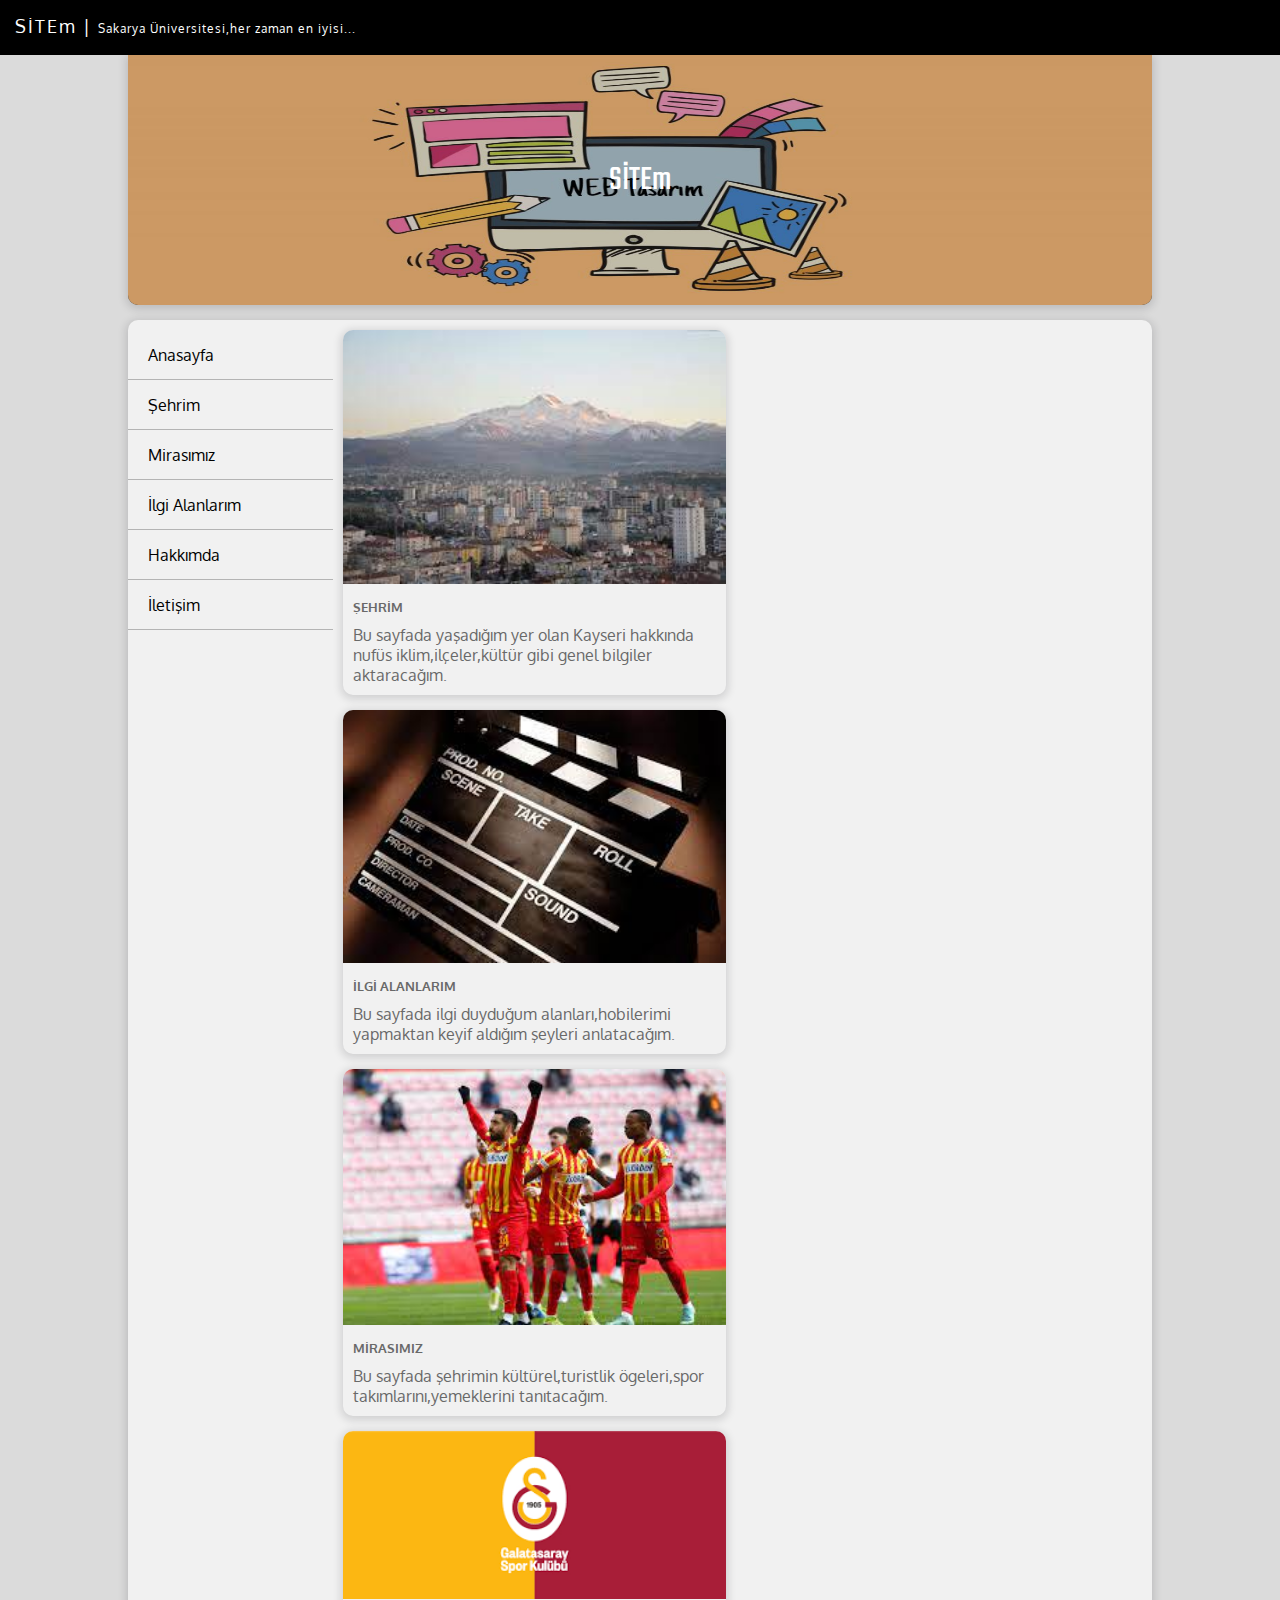
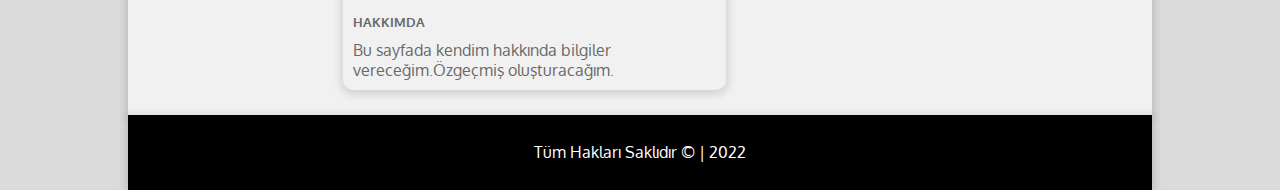
<file: web ödevi/index.html>
<!DOCTYPE html>
<html lang="en">

<head>
    <meta charset="UTF-8">
    <title>Anasayfa</title>
    <link rel="stylesheet" href="style.css">
    <link href="https://fonts.googleapis.com/css2?family=Oxygen:wght@300&display=swap" rel="stylesheet">
    <link rel="stylesheet" href="https://use.fontawesome.com/releases/v5.0.13/css/all.css"
        integrity="sha384-DNOHZ68U8hZfKXOrtjWvjxusGo9WQnrNx2sqG0tfsghAvtVlRW3tvkXWZh58N9jp" crossorigin="anonymous">
    <link href="https://fonts.googleapis.com/css?family=Teko&display=swap" rel="stylesheet">

</head>

<body>
    <div id="social">
        <font>SİTEm | <span>Sakarya Üniversitesi,her zaman en iyisi...</span></font>




        <i class="fas fa-search"></i>
        <i class="fab fa-facebook"></i>
        <i class="fab fa-instagram"></i>
        <i class="fab fa-twitter"></i>
        <i class="fab fa-google"></i>

    </div>
    <div id="container">
        <header>
            <img id="headerresim" src="../web ödevi/image/yazi-ici-gorsel-1-2-1200x538.jpg" alt="">
            <div id="centered">SİTEm</div>
        </header>

        <section>
            <nav>
                <ul>
                    <li><a href="index.html">Anasayfa</a></li>
                    <li><a href="şehrim.html">Şehrim</a></li>
                    <li><a href="mirasımız.html">Mirasımız</a></li>
                    <li><a href="ilgialanlarım.html">İlgi Alanlarım</a></li>
                    
                    <li><a href="hakkımda.html">Hakkımda</a></li>
                    <li><a href="iletişim.html">İletişim</a></li>
                </ul>



            </nav>
            <main>

                <div class="icerik">
                    <img src="../web ödevi/image/KAYSERİ.jpg" alt="" class="rsm">
                    <h5>ŞEHRİM</h5>
                    <p class="icerikText">Bu sayfada yaşadığım yer olan Kayseri hakkında nufüs iklim,ilçeler,kültür gibi genel bilgiler aktaracağım.



                    </p>
                    



                </div>

                <div class="icerik">
                    <img src="../web ödevi/image/film.jpg" alt="" class="rsm">
                    <h5>İLGİ ALANLARIM</h5>
                    <p class="icerikText">Bu sayfada ilgi duyduğum alanları,hobilerimi yapmaktan keyif aldığım şeyleri anlatacağım.



                    </p>
                    



                </div>


                <div class="icerik">
                    <img src="../web ödevi/image/kayserispor4.jpg" alt="" class="rsm">
                    <h5>MİRASIMIZ</h5>
                    <p class="icerikText">Bu sayfada şehrimin kültürel,turistlik ögeleri,spor takımlarını,yemeklerini tanıtacağım.
                    </p>
                    



                </div>


                <div class="icerik">
                    <img src="../web ödevi/image/galatasaray.png" alt="" class="rsm">
                    <h5>HAKKIMDA</h5>
                    <p class="icerikText">Bu sayfada kendim hakkında bilgiler vereceğim.Özgeçmiş oluşturacağım.
                        
                    </p>
                    



                </div>







            </main>

        </section>
        <footer>

            Tüm Hakları Saklıdır &copy; | 2022

        </footer>
    </div>


</body>

</html>
</file>
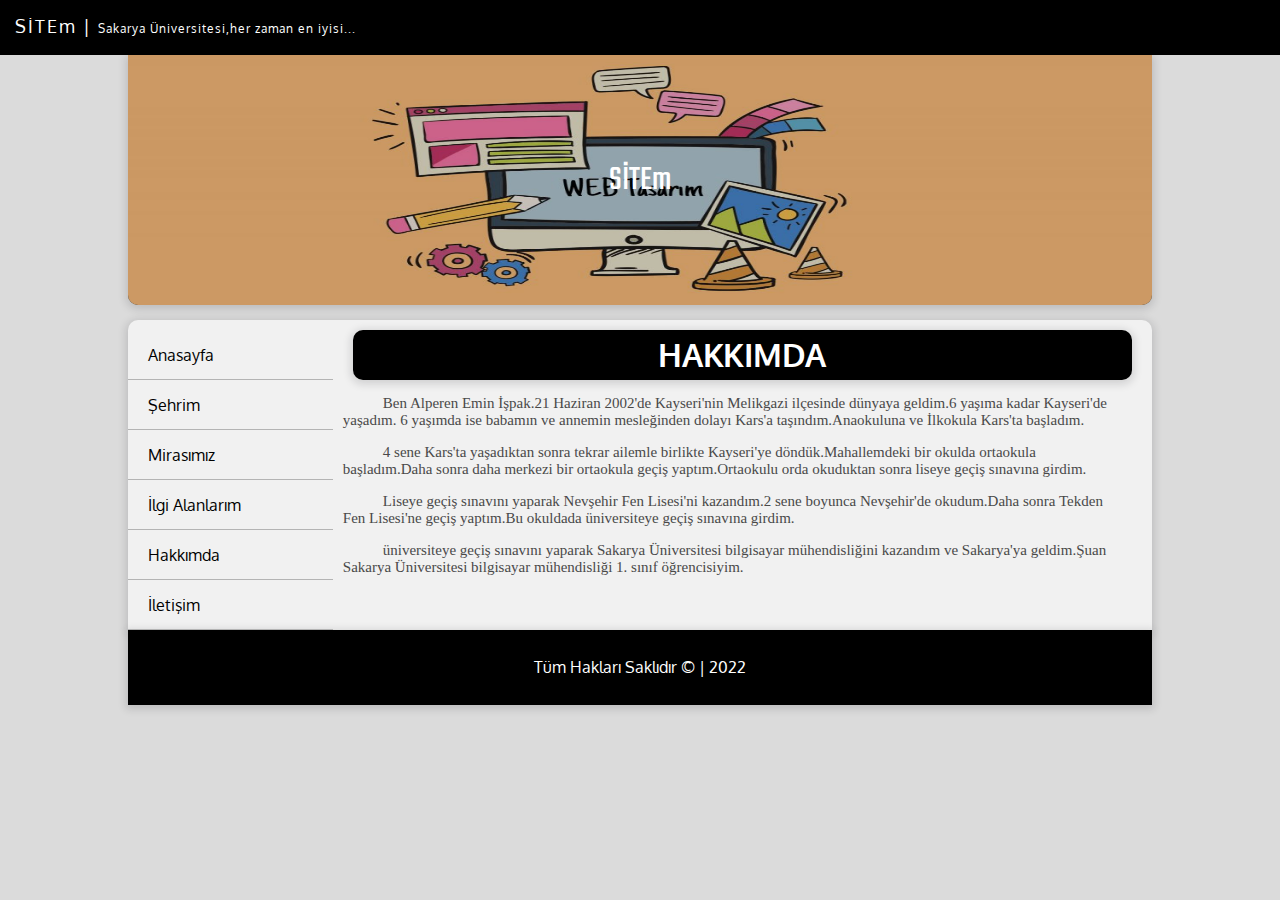
<file: web ödevi/hakkımda.html>
<!DOCTYPE html>
<html lang="en">

<head>
    <meta charset="UTF-8">
    <title>Anasayfa</title>
    <link rel="stylesheet" href="style.css">
    <link href="https://fonts.googleapis.com/css2?family=Oxygen:wght@300&display=swap" rel="stylesheet">
    <link rel="stylesheet" href="https://use.fontawesome.com/releases/v5.0.13/css/all.css"
        integrity="sha384-DNOHZ68U8hZfKXOrtjWvjxusGo9WQnrNx2sqG0tfsghAvtVlRW3tvkXWZh58N9jp" crossorigin="anonymous">
    <link href="https://fonts.googleapis.com/css?family=Teko&display=swap" rel="stylesheet">

</head>

<body>
    <div id="social">
        <font>SİTEm | <span>Sakarya Üniversitesi,her zaman en iyisi...</span></font>




        <i class="fas fa-search"></i>
        <i class="fab fa-facebook"></i>
        <i class="fab fa-instagram"></i>
        <i class="fab fa-twitter"></i>
        <i class="fab fa-google"></i>

    </div>
    <div id="container">
        <header>
            <img id="headerresim" src="../web ödevi/image/yazi-ici-gorsel-1-2-1200x538.jpg" alt="">
            <div id="centered">SİTEm</div>
        </header>

        <section>
            <nav>
                <ul>
                    <li><a href="index.html">Anasayfa</a></li>
                    <li><a href="şehrim.html">Şehrim</a></li>
                    <li><a href="mirasımız.html">Mirasımız</a></li>
                    <li><a href="ilgialanlarım.html">İlgi Alanlarım</a></li>
             
                    <li><a href="hakkımda.html">Hakkımda</a></li>
                    <li><a href="iletişim.html">İletişim</a></li>
                </ul>



            </nav>
            <main>

               
                <h1>HAKKIMDA</h1>
                <p class="hakYazi">Ben Alperen Emin İşpak.21 Haziran 2002'de Kayseri'nin Melikgazi ilçesinde dünyaya geldim.6 yaşıma kadar Kayseri'de yaşadım.
                    6 yaşımda ise babamın ve annemin mesleğinden dolayı Kars'a taşındım.Anaokuluna ve İlkokula Kars'ta başladım.
                </p>
                
               
                 

                <p class="hakYazi">4 sene Kars'ta yaşadıktan sonra tekrar ailemle birlikte Kayseri'ye döndük.Mahallemdeki bir okulda ortaokula başladım.Daha sonra 
                    daha merkezi bir ortaokula geçiş yaptım.Ortaokulu orda okuduktan sonra liseye geçiş sınavına girdim.
                </p>

                <p class="hakYazi">Liseye geçiş sınavını yaparak Nevşehir Fen Lisesi'ni kazandım.2 sene boyunca Nevşehir'de okudum.Daha sonra Tekden Fen Lisesi'ne
                    geçiş yaptım.Bu okuldada üniversiteye geçiş sınavına girdim.
</p>
                
                <p class="hakYazi">üniversiteye geçiş sınavını yaparak Sakarya Üniversitesi bilgisayar mühendisliğini kazandım ve Sakarya'ya geldim.Şuan Sakarya Üniversitesi
                    bilgisayar mühendisliği 1. sınıf öğrencisiyim.






            </main>

        </section>
        <footer>

            Tüm Hakları Saklıdır &copy; | 2022

        </footer>
    </div>


</body>

</html>
</file>
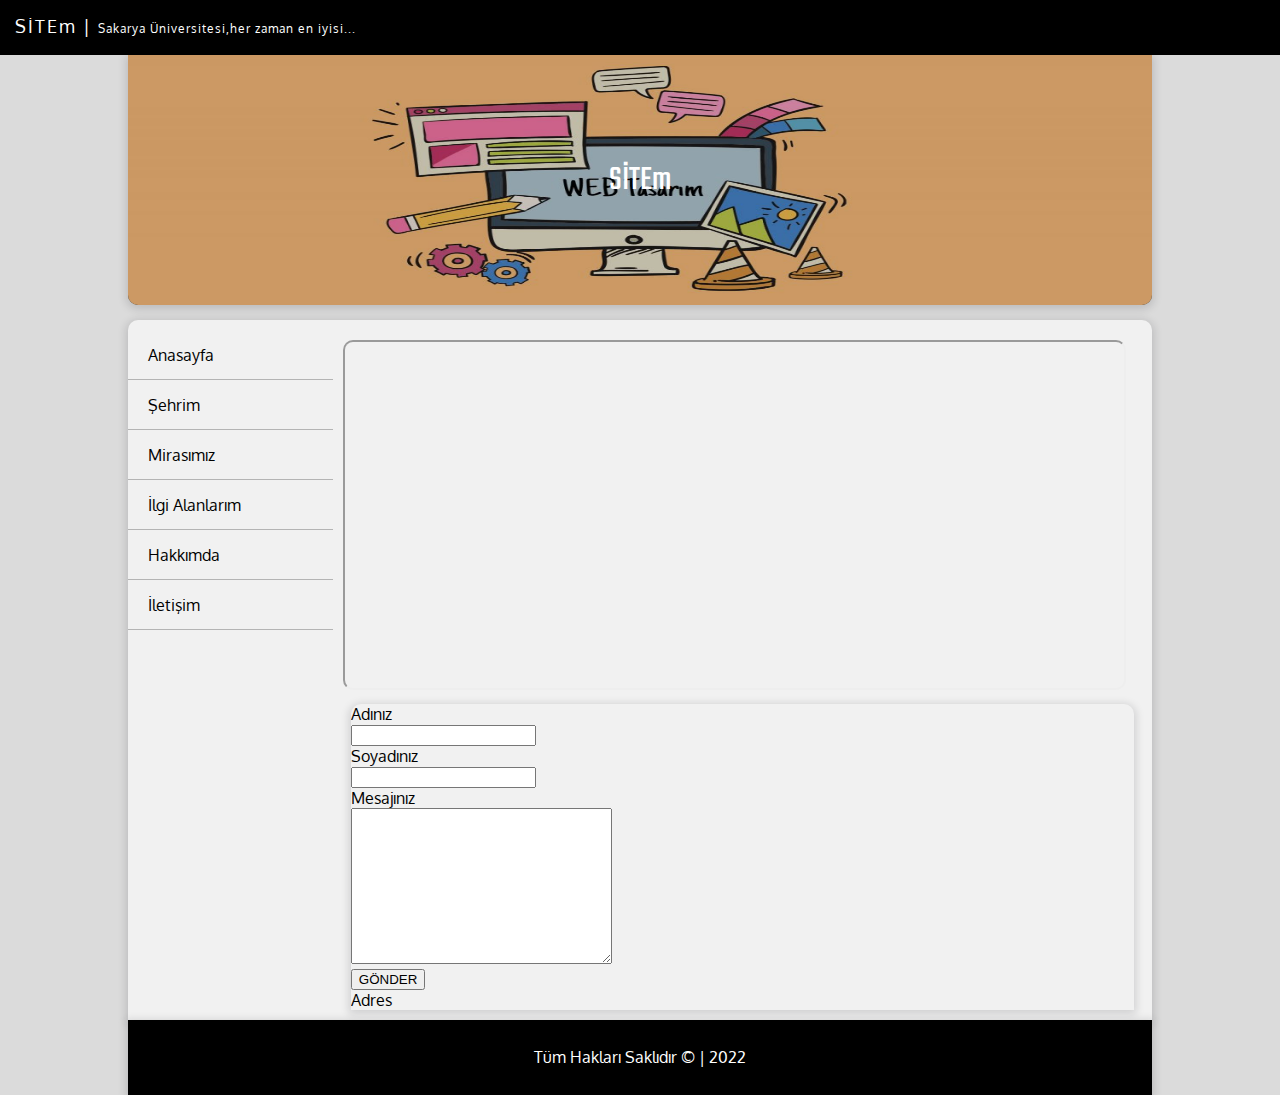
<file: web ödevi/iletişim.html>
<!DOCTYPE html>
<html lang="en">

<head>
    <meta charset="UTF-8">
    <title>Anasayfa</title>
    <link rel="stylesheet" href="style.css">
    <link href="https://fonts.googleapis.com/css2?family=Oxygen:wght@300&display=swap" rel="stylesheet">
    <link rel="stylesheet" href="https://use.fontawesome.com/releases/v5.0.13/css/all.css"
        integrity="sha384-DNOHZ68U8hZfKXOrtjWvjxusGo9WQnrNx2sqG0tfsghAvtVlRW3tvkXWZh58N9jp" crossorigin="anonymous">
    <link href="https://fonts.googleapis.com/css?family=Teko&display=swap" rel="stylesheet">

</head>

<body>
    <div id="social">
        <font>SİTEm | <span>Sakarya Üniversitesi,her zaman en iyisi...</span></font>




        <i class="fas fa-search"></i>
        <i class="fab fa-facebook"></i>
        <i class="fab fa-instagram"></i>
        <i class="fab fa-twitter"></i>
        <i class="fab fa-google"></i>

    </div>
    <div id="container">
        <header>
            <img id="headerresim" src="../web ödevi/image/yazi-ici-gorsel-1-2-1200x538.jpg" alt="">
            <div id="centered">SİTEm</div>
        </header>

        <section>
            <nav>
                <ul>
                    <li><a href="index.html">Anasayfa</a></li>
                    <li><a href="şehrim.html">Şehrim</a></li>
                    <li><a href="mirasımız.html">Mirasımız</a></li>
                    <li><a href="ilgialanlarım.html">İlgi Alanlarım</a></li>
                    
                    <li><a href="hakkımda.html">Hakkımda</a></li>
                    <li><a href="iletişim.html">İletişim</a></li>
                </ul>



            </nav>
            <main>

                <iframe src="https://www.google.com/maps/d/embed?mid=15YQsVnu5DYTc2WB1hiEAMBGqp28&ehbc=2E312F" width="" height=""></iframe>
             <section class="section1">
<div class="form">
    <div class="row">

        <div class="col25">
            <label for="">Adınız</label>
        </div>

    <div class="col75">
    <input type="text">
</div>
<div class="row">

    <div class="col25">
        <label for="">Soyadınız</label>
    </div>

<div class="col75">
<input type="text">
</div>





</div>

<div class="col25">
    <label for="">Mesajınız</label>
</div>

<div class="col75">
<textarea name="" id="" cols="30" rows="10"></textarea>
</div>




<div class="row">


<input type="submit" value="GÖNDER">




</div>
<div class="adres">
    Adres
</div>


             </section>






               
            </main>

        </section>
        <footer>

            Tüm Hakları Saklıdır &copy; | 2022

        </footer>
    </div>


</body>

</html>
</file>
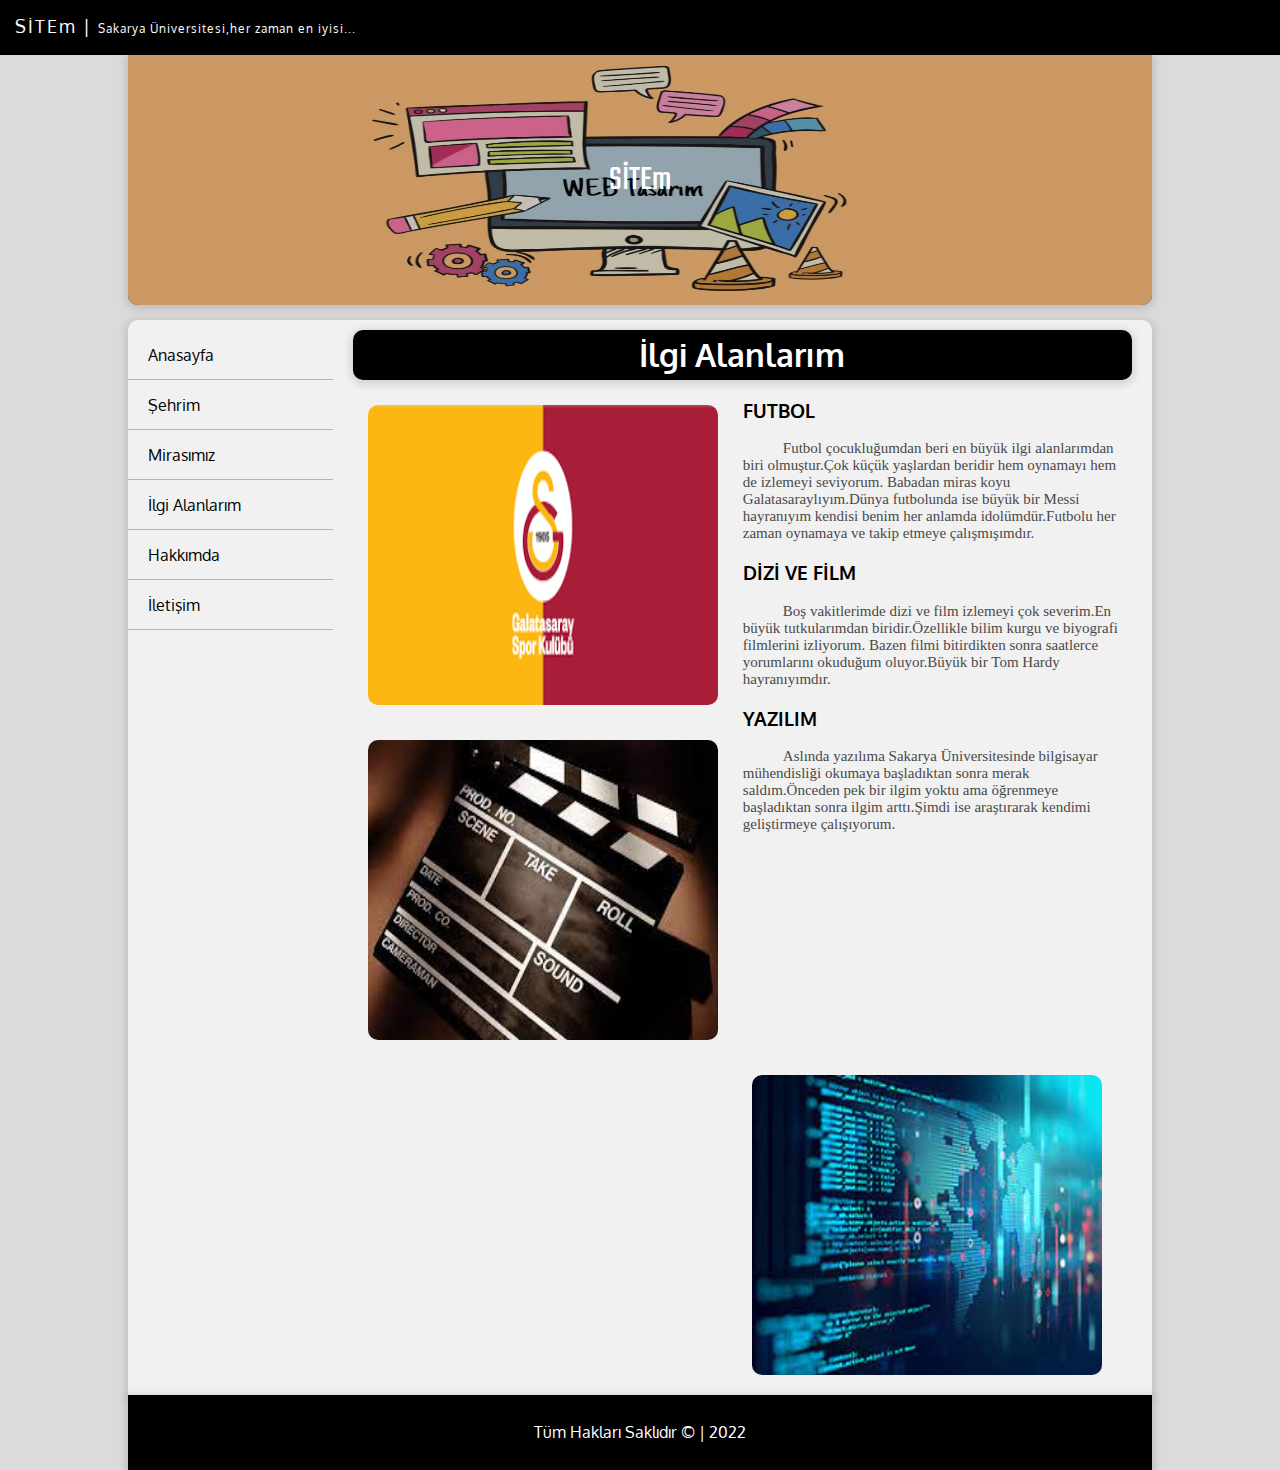
<file: web ödevi/ilgialanlarım.html>
<!DOCTYPE html>
<html lang="en">

<head>
    <meta charset="UTF-8">
    <title>İlgi Alanlarım</title>
    <link rel="stylesheet" href="style.css">
    <link href="https://fonts.googleapis.com/css2?family=Oxygen:wght@300&display=swap" rel="stylesheet">
    <link rel="stylesheet" href="https://use.fontawesome.com/releases/v5.0.13/css/all.css"
        integrity="sha384-DNOHZ68U8hZfKXOrtjWvjxusGo9WQnrNx2sqG0tfsghAvtVlRW3tvkXWZh58N9jp" crossorigin="anonymous">
    <link href="https://fonts.googleapis.com/css?family=Teko&display=swap" rel="stylesheet">

</head>

<body>
    <div id="social">
        <font>SİTEm | <span>Sakarya Üniversitesi,her zaman en iyisi...</span></font>




        <i class="fas fa-search"></i>
        <i class="fab fa-facebook"></i>
        <i class="fab fa-instagram"></i>
        <i class="fab fa-twitter"></i>
        <i class="fab fa-google"></i>

    </div>
    <div id="container">
        <header>
            <img id="headerresim" src="../web ödevi/image/yazi-ici-gorsel-1-2-1200x538.jpg" alt="">
            <div id="centered">SİTEm</div>
        </header>

        <section>
            <nav>
                <ul>
                    <li><a href="index.html">Anasayfa</a></li>
                    <li><a href="şehrim.html">Şehrim</a></li>
                    <li><a href="mirasımız.html">Mirasımız</a></li>
                    <li><a href="ilgialanlarım.html">İlgi Alanlarım</a></li>
                    
                    <li><a href="hakkımda.html">Hakkımda</a></li>
                    <li><a href="iletişim.html">İletişim</a></li>
                </ul>



            </nav>
            <main> 
                <h1>İlgi Alanlarım</h1>
                <img id="hakkimizdaRSM" src="../web ödevi/image/galatasaray.png" alt="">
                <h3>FUTBOL</h3>
                <p class="hakYazi">Futbol çocukluğumdan beri en büyük ilgi alanlarımdan biri olmuştur.Çok küçük yaşlardan beridir hem oynamayı hem de izlemeyi seviyorum.
                 Babadan miras koyu Galatasaraylıyım.Dünya futbolunda ise büyük bir Messi hayranıyım kendisi benim her anlamda idolümdür.Futbolu her zaman oynamaya ve 
                 takip etmeye çalışmışımdır.</p>
                 <img id="futbolresim" src="../web ödevi/image/film.jpg" alt="">
               <h3>DİZİ VE FİLM</h3>
                <p class="hakYazi">Boş vakitlerimde dizi ve film izlemeyi çok severim.En büyük tutkularımdan biridir.Özellikle bilim kurgu ve biyografi filmlerini izliyorum.
                 Bazen filmi bitirdikten sonra saatlerce yorumlarını okuduğum oluyor.Büyük bir Tom Hardy hayranıyımdır.  
                 <img id="yazılımresim" src="../web ödevi/image/yazılım.jpg" alt=""> 
                </p>
               <h3>YAZILIM</h3>
                <p class="hakYazi">Aslında yazılıma Sakarya Üniversitesinde bilgisayar mühendisliği okumaya başladıktan sonra merak saldım.Önceden pek bir ilgim yoktu ama öğrenmeye
                  başladıktan sonra ilgim arttı.Şimdi ise araştırarak kendimi geliştirmeye çalışıyorum.  
                </p>
                
            </main>

        </section>
        <footer>

            Tüm Hakları Saklıdır &copy; | 2022

        </footer>
    </div>


</body>

</html>
</file>
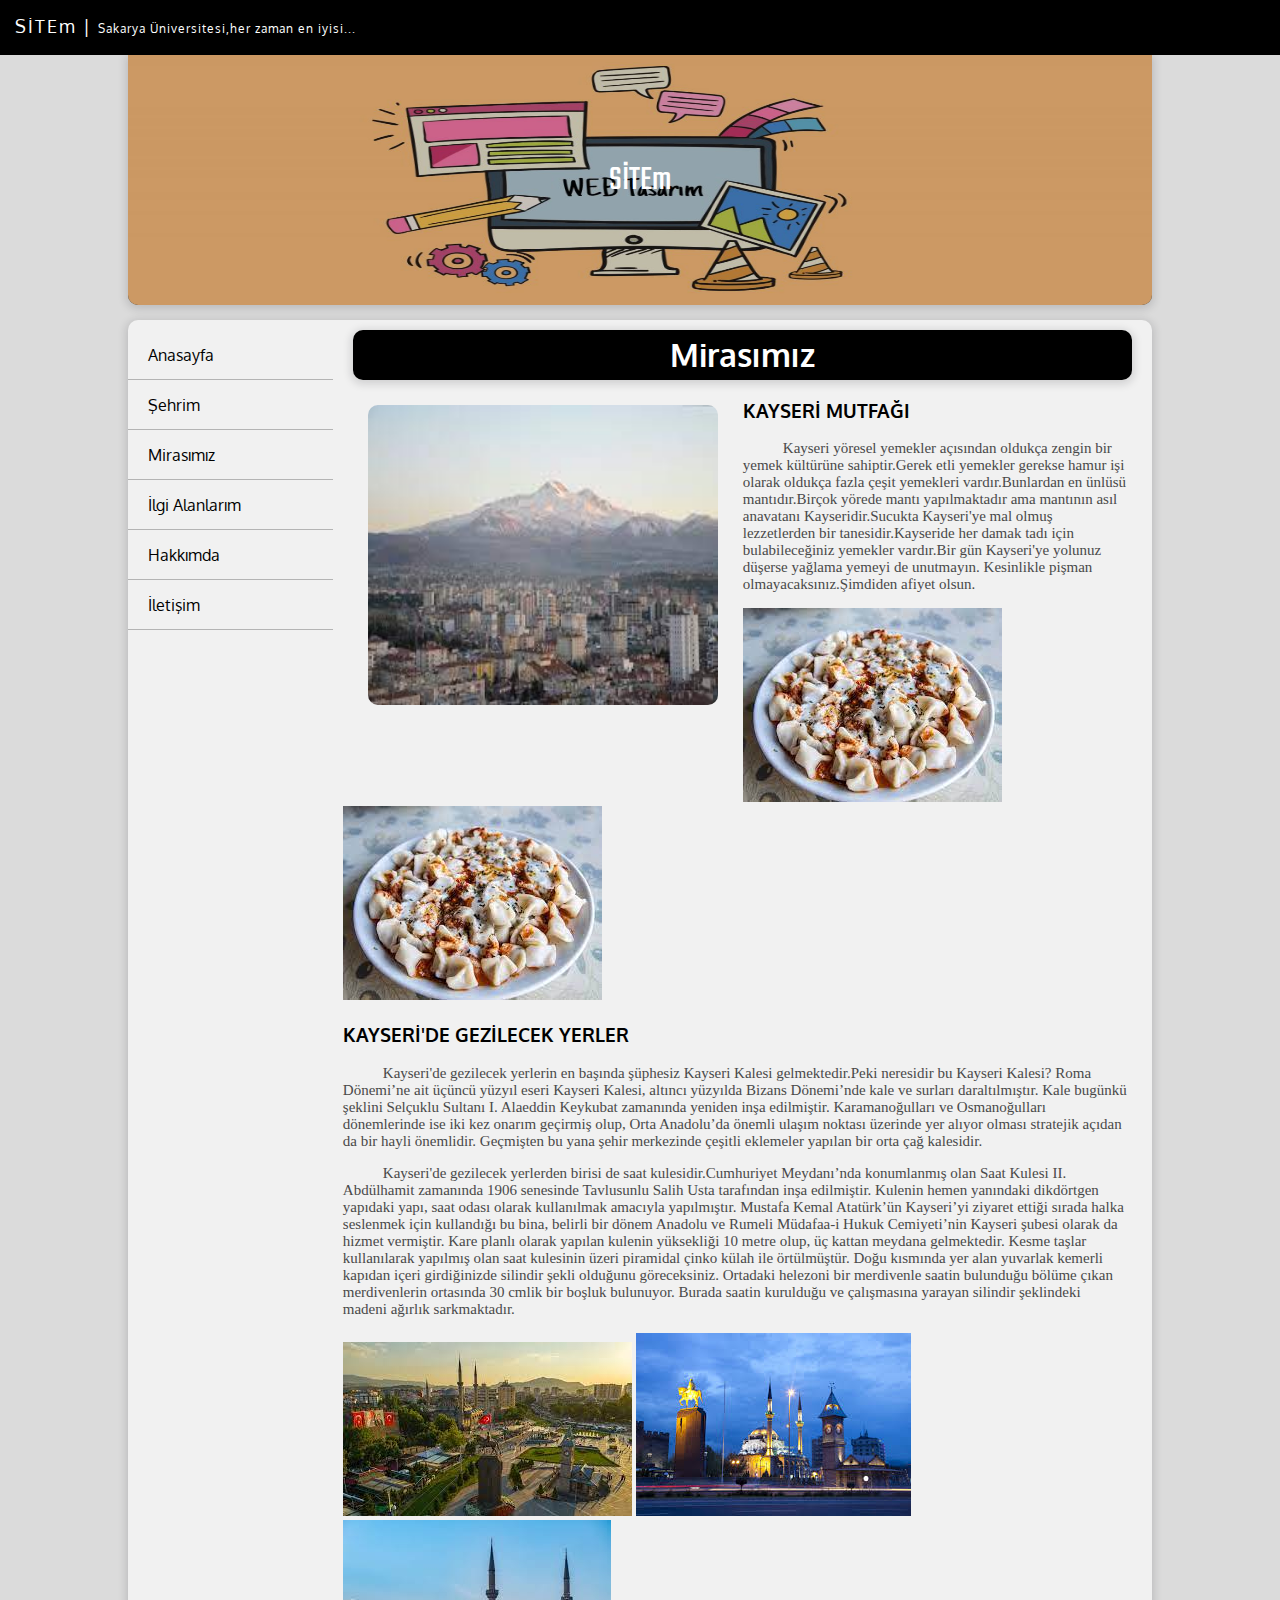
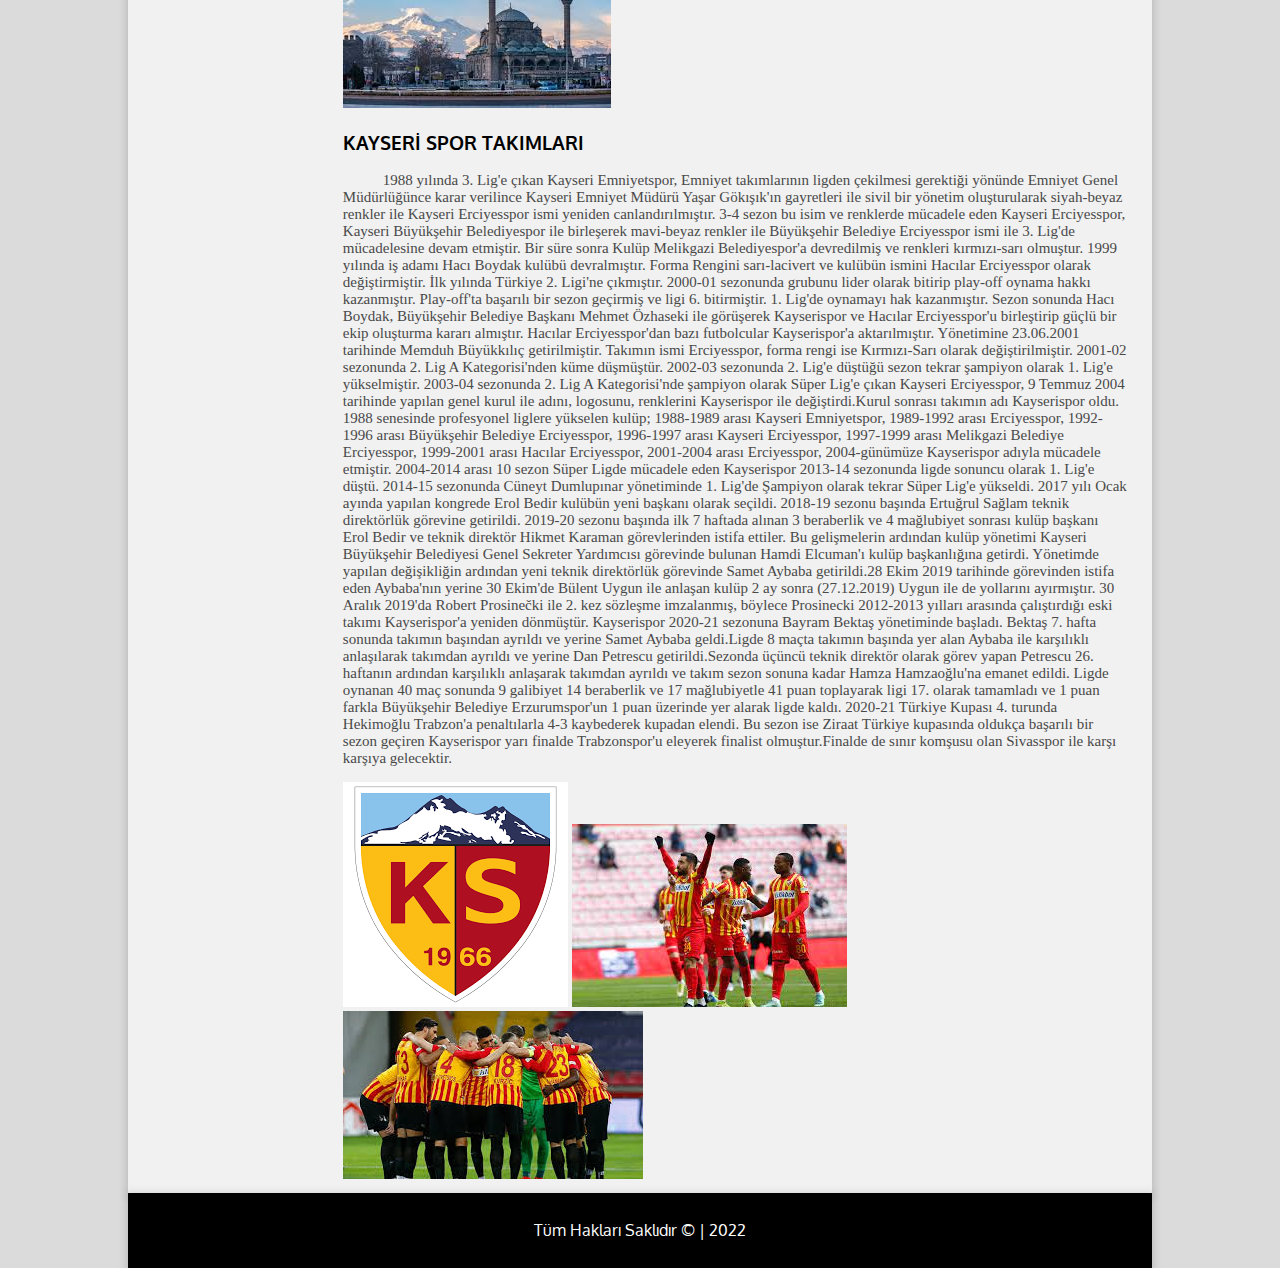
<file: web ödevi/mirasımız.html>
<!DOCTYPE html>
<html lang="en">

<head>
    <meta charset="UTF-8">
    <title>Hakkımızda</title>
    <link rel="stylesheet" href="style.css">
    <link href="https://fonts.googleapis.com/css2?family=Oxygen:wght@300&display=swap" rel="stylesheet">
    <link rel="stylesheet" href="https://use.fontawesome.com/releases/v5.0.13/css/all.css"
        integrity="sha384-DNOHZ68U8hZfKXOrtjWvjxusGo9WQnrNx2sqG0tfsghAvtVlRW3tvkXWZh58N9jp" crossorigin="anonymous">
    <link href="https://fonts.googleapis.com/css?family=Teko&display=swap" rel="stylesheet">

</head>

<body>
    <div id="social">
        <font>SİTEm | <span>Sakarya Üniversitesi,her zaman en iyisi...</span></font>




        <i class="fas fa-search"></i>
        <i class="fab fa-facebook"></i>
        <i class="fab fa-instagram"></i>
        <i class="fab fa-twitter"></i>
        <i class="fab fa-google"></i>

    </div>
    <div id="container">
        <header>
            <img id="headerresim" src="../web ödevi/image/yazi-ici-gorsel-1-2-1200x538.jpg" alt="">
            <div id="centered">SİTEm</div>
        </header>

        <section>
            <nav>
                <ul>
                    <li><a href="index.html">Anasayfa</a></li>
                    <li><a href="şehrim.html">Şehrim</a></li>
                    <li><a href="mirasımız.html">Mirasımız</a></li>
                    <li><a href="ilgialanlarım.html">İlgi Alanlarım</a></li>
                 
                    <li><a href="hakkımda.html">Hakkımda</a></li>
                    <li><a href="iletişim.html">İletişim</a></li>
                </ul>



            </nav>
            <main>
                <h1>Mirasımız</h1>
                <img id="hakkimizdaRSM" src="../web ödevi/image/KAYSERİ.jpg" alt="">
                <h3>KAYSERİ MUTFAĞI</h3>
                <p class="hakYazi">Kayseri yöresel yemekler açısından oldukça zengin bir yemek kültürüne sahiptir.Gerek etli yemekler gerekse hamur işi olarak oldukça
                    fazla çeşit yemekleri vardır.Bunlardan en ünlüsü mantıdır.Birçok yörede mantı yapılmaktadır ama mantının asıl anavatanı Kayseridir.Sucukta Kayseri'ye mal 
                    olmuş lezzetlerden bir tanesidir.Kayseride her damak tadı için bulabileceğiniz yemekler vardır.Bir gün Kayseri'ye yolunuz düşerse yağlama yemeyi de unutmayın.
                    Kesinlikle pişman olmayacaksınız.Şimdiden afiyet olsun.
                </p>
                <img id="mantıresim"src="../web ödevi/image/mantı.jpg" alt="">
                <img src="../web ödevi/image/mantı.jpg" alt="">
                 <h3>KAYSERİ'DE GEZİLECEK YERLER</h3>

                <p class="hakYazi">Kayseri'de gezilecek yerlerin en başında şüphesiz Kayseri Kalesi gelmektedir.Peki neresidir bu Kayseri Kalesi?
                    Roma Dönemi’ne ait üçüncü yüzyıl eseri Kayseri Kalesi, altıncı yüzyılda Bizans Dönemi’nde kale ve surları daraltılmıştır. Kale bugünkü şeklini Selçuklu Sultanı I. Alaeddin Keykubat zamanında yeniden inşa edilmiştir. Karamanoğulları ve Osmanoğulları dönemlerinde ise iki kez onarım geçirmiş olup, Orta Anadolu’da önemli ulaşım noktası üzerinde yer alıyor olması stratejik açıdan da bir hayli önemlidir. Geçmişten bu yana şehir merkezinde çeşitli eklemeler yapılan bir orta çağ kalesidir.
                </p>

                <p class="hakYazi">Kayseri'de gezilecek yerlerden birisi de saat kulesidir.Cumhuriyet Meydanı’nda konumlanmış olan Saat Kulesi II. Abdülhamit zamanında 1906 senesinde Tavlusunlu Salih Usta tarafından inşa edilmiştir. Kulenin hemen yanındaki dikdörtgen yapıdaki yapı, saat odası olarak kullanılmak amacıyla yapılmıştır. Mustafa Kemal Atatürk’ün Kayseri’yi ziyaret ettiği sırada  halka seslenmek için kullandığı bu bina, belirli bir dönem Anadolu ve Rumeli Müdafaa-i Hukuk Cemiyeti’nin Kayseri şubesi olarak da hizmet vermiştir.

                    Kare planlı olarak yapılan kulenin yüksekliği 10 metre olup, üç kattan meydana gelmektedir. Kesme taşlar kullanılarak yapılmış olan saat kulesinin üzeri piramidal çinko külah ile örtülmüştür. Doğu kısmında yer alan yuvarlak kemerli kapıdan içeri girdiğinizde silindir şekli olduğunu göreceksiniz. Ortadaki  helezoni bir merdivenle saatin bulunduğu bölüme çıkan merdivenlerin ortasında 30 cmlik bir boşluk bulunuyor. Burada saatin kurulduğu ve çalışmasına yarayan silindir şeklindeki madeni ağırlık sarkmaktadır.</p>
                    <img id="meydan2resim"src="../web ödevi/image/meydan2.jpg" alt="">
                    <img id="image"src="../web ödevi/image/images.jpg" alt="">
                    <img id="kayseri3resim" src="../web ödevi/image/kayseri3.jpg" alt="">

                <h3>KAYSERİ SPOR TAKIMLARI</h3>
                <p class="hakYazi">1988 yılında 3. Lig'e çıkan Kayseri Emniyetspor, Emniyet takımlarının ligden çekilmesi gerektiği yönünde Emniyet Genel Müdürlüğünce karar verilince Kayseri Emniyet Müdürü Yaşar Gökışık'ın gayretleri ile sivil bir yönetim oluşturularak siyah-beyaz renkler ile Kayseri Erciyesspor ismi yeniden canlandırılmıştır. 3-4 sezon bu isim ve renklerde mücadele eden Kayseri Erciyesspor, Kayseri Büyükşehir Belediyespor ile birleşerek mavi-beyaz renkler ile Büyükşehir Belediye Erciyesspor ismi ile 3. Lig'de mücadelesine devam etmiştir. Bir süre sonra Kulüp Melikgazi Belediyespor'a devredilmiş ve renkleri kırmızı-sarı olmuştur.

                    1999 yılında iş adamı Hacı Boydak kulübü devralmıştır. Forma Rengini sarı-lacivert ve kulübün ismini Hacılar Erciyesspor olarak değiştirmiştir. İlk yılında Türkiye 2. Ligi'ne çıkmıştır. 2000-01 sezonunda grubunu lider olarak bitirip play-off oynama hakkı kazanmıştır. Play-off'ta başarılı bir sezon geçirmiş ve ligi 6. bitirmiştir. 1. Lig'de oynamayı hak kazanmıştır. Sezon sonunda Hacı Boydak, Büyükşehir Belediye Başkanı Mehmet Özhaseki ile görüşerek Kayserispor ve Hacılar Erciyesspor'u birleştirip güçlü bir ekip oluşturma kararı almıştır. Hacılar Erciyesspor'dan bazı futbolcular Kayserispor'a aktarılmıştır. Yönetimine 23.06.2001 tarihinde Memduh Büyükkılıç getirilmiştir. Takımın ismi Erciyesspor, forma rengi ise Kırmızı-Sarı olarak değiştirilmiştir. 2001-02 sezonunda 2. Lig A Kategorisi'nden küme düşmüştür. 2002-03 sezonunda 2. Lig'e düştüğü sezon tekrar şampiyon olarak 1. Lig'e yükselmiştir.
                    
                    2003-04 sezonunda 2. Lig A Kategorisi'nde şampiyon olarak Süper Lig'e çıkan Kayseri Erciyesspor, 9 Temmuz 2004 tarihinde yapılan genel kurul ile adını, logosunu, renklerini Kayserispor ile değiştirdi.Kurul sonrası takımın adı Kayserispor oldu.
                    
                    1988 senesinde profesyonel liglere yükselen kulüp; 1988-1989 arası Kayseri Emniyetspor, 1989-1992 arası Erciyesspor, 1992-1996 arası Büyükşehir Belediye Erciyesspor, 1996-1997 arası Kayseri Erciyesspor, 1997-1999 arası Melikgazi Belediye Erciyesspor, 1999-2001 arası Hacılar Erciyesspor, 2001-2004 arası Erciyesspor, 2004-günümüze Kayserispor adıyla mücadele etmiştir.
                    
                    2004-2014 arası 10 sezon Süper Ligde mücadele eden Kayserispor 2013-14 sezonunda ligde sonuncu olarak 1. Lig'e düştü.
                    
                    2014-15 sezonunda Cüneyt Dumlupınar yönetiminde 1. Lig'de Şampiyon olarak tekrar Süper Lig'e yükseldi.
                    
                    2017 yılı Ocak ayında yapılan kongrede Erol Bedir kulübün yeni başkanı olarak seçildi.
                    
                    2018-19 sezonu başında Ertuğrul Sağlam teknik direktörlük görevine getirildi. 2019-20 sezonu başında ilk 7 haftada alınan 3 beraberlik ve 4 mağlubiyet sonrası kulüp başkanı Erol Bedir ve teknik direktör Hikmet Karaman görevlerinden istifa ettiler. Bu gelişmelerin ardından kulüp yönetimi Kayseri Büyükşehir Belediyesi Genel Sekreter Yardımcısı görevinde bulunan Hamdi Elcuman'ı kulüp başkanlığına getirdi. Yönetimde yapılan değişikliğin ardından yeni teknik direktörlük görevinde Samet Aybaba getirildi.28 Ekim 2019 tarihinde görevinden istifa eden Aybaba'nın yerine 30 Ekim'de Bülent Uygun ile anlaşan kulüp 2 ay sonra (27.12.2019) Uygun ile de yollarını ayırmıştır. 30 Aralık 2019'da Robert Prosinečki ile 2. kez sözleşme imzalanmış, böylece Prosinecki 2012-2013 yılları arasında çalıştırdığı eski takımı Kayserispor'a yeniden dönmüştür.
                    Kayserispor 2020-21 sezonuna Bayram Bektaş yönetiminde başladı. Bektaş 7. hafta sonunda takımın başından ayrıldı ve yerine Samet Aybaba geldi.Ligde 8 maçta takımın başında yer alan Aybaba ile karşılıklı anlaşılarak takımdan ayrıldı ve yerine Dan Petrescu getirildi.Sezonda üçüncü teknik direktör olarak görev yapan Petrescu 26. haftanın ardından karşılıklı anlaşarak takımdan ayrıldı ve takım sezon sonuna kadar Hamza Hamzaoğlu'na emanet edildi. Ligde oynanan 40 maç sonunda 9 galibiyet 14 beraberlik ve 17 mağlubiyetle 41 puan toplayarak ligi 17. olarak tamamladı ve 1 puan farkla Büyükşehir Belediye Erzurumspor'un 1 puan üzerinde yer alarak ligde kaldı. 2020-21 Türkiye Kupası 4. turunda Hekimoğlu Trabzon'a penaltılarla 4-3 kaybederek kupadan elendi.
                    Bu sezon ise Ziraat Türkiye kupasında oldukça başarılı bir sezon geçiren Kayserispor yarı finalde Trabzonspor'u eleyerek finalist olmuştur.Finalde de sınır komşusu olan Sivasspor ile karşı karşıya gelecektir. 

                </p>
        <img src="../web ödevi/image/kayserispor2.png" alt="">
        <img src="../web ödevi/image/kayserispor4.jpg" alt="">
        <img src="../web ödevi/image/kayserispor5.jpg" alt="">
            </main>

        </section>
        <footer>

            Tüm Hakları Saklıdır &copy; | 2022

        </footer>
    </div>


</body>

</html>
</file>
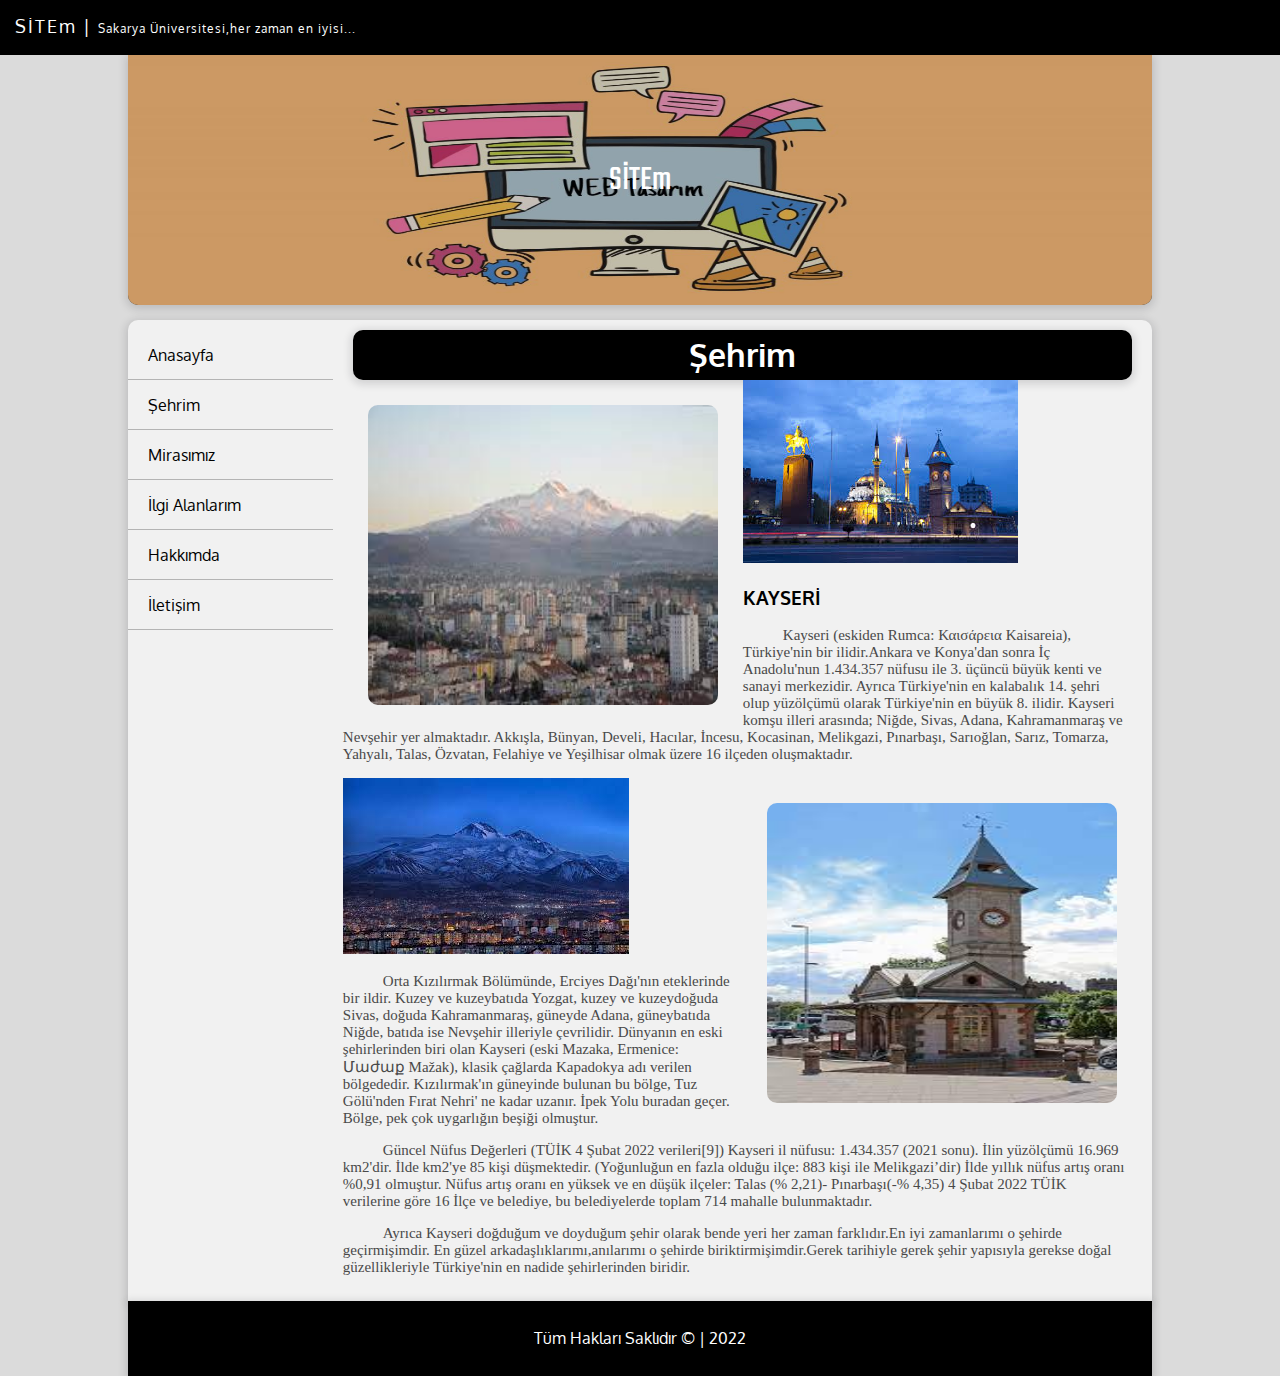
<file: web ödevi/şehrim.html>
<!DOCTYPE html>
<html lang="en">

<head>
    <meta charset="UTF-8">
    <title>Hakkımızda</title>
    <link rel="stylesheet" href="style.css">
    <link href="https://fonts.googleapis.com/css2?family=Oxygen:wght@300&display=swap" rel="stylesheet">
    <link rel="stylesheet" href="https://use.fontawesome.com/releases/v5.0.13/css/all.css"
        integrity="sha384-DNOHZ68U8hZfKXOrtjWvjxusGo9WQnrNx2sqG0tfsghAvtVlRW3tvkXWZh58N9jp" crossorigin="anonymous">
    <link href="https://fonts.googleapis.com/css?family=Teko&display=swap" rel="stylesheet">

</head>

<body>
    <div id="social">
        <font>SİTEm | <span>Sakarya Üniversitesi,her zaman en iyisi...</span></font>




        <i class="fas fa-search"></i>
        <i class="fab fa-facebook"></i>
        <i class="fab fa-instagram"></i>
        <i class="fab fa-twitter"></i>
        <i class="fab fa-google"></i>

    </div>
    <div id="container">
        <header>
            <img id="headerresim" src="../web ödevi/image/yazi-ici-gorsel-1-2-1200x538.jpg" alt="">
            <div id="centered">SİTEm</div>
        </header>

        <section>
            <nav>
                <ul>
                    <li><a href="index.html">Anasayfa</a></li>
                    <li><a href="şehrim.html">Şehrim</a></li>
                    <li><a href="mirasımız.html">Mirasımız</a></li>
                    <li><a href="ilgiAlanlarım.html">İlgi Alanlarım</a></li>
                    
                    <li><a href="hakkımda.html">Hakkımda</a></li>
                    <li><a href="iletişim.html">İletişim</a></li>
                </ul>



            </nav>
            <main>
                <h1>Şehrim</h1>
                <img id="hakkimizdaRSM" src="../web ödevi/image/KAYSERİ.jpg" alt="">
                <img id="resim"src="../web ödevi/image/images.jpg" alt="">
                <h3>KAYSERİ</h3>
                <p class="hakYazi">Kayseri (eskiden Rumca: Καισάρεια Kaisareia), Türkiye'nin bir ilidir.Ankara ve Konya'dan sonra İç Anadolu'nun 1.434.357 nüfusu ile 3. üçüncü büyük kenti ve sanayi merkezidir. Ayrıca Türkiye'nin en kalabalık 14. şehri olup yüzölçümü olarak Türkiye'nin en büyük 8. ilidir. Kayseri komşu illeri arasında; Niğde, Sivas, Adana, Kahramanmaraş ve Nevşehir yer almaktadır. Akkışla, Bünyan, Develi, Hacılar, İncesu, Kocasinan, Melikgazi, Pınarbaşı, Sarıoğlan, Sarız, Tomarza, Yahyalı, Talas, Özvatan, Felahiye ve Yeşilhisar olmak üzere 16 ilçeden oluşmaktadır.</p>
                 <img id="meydanresim"src="../web ödevi/image/meydan.jpg" alt="">
                 <img id="erciyesresim"src="../web ödevi/image/erciyes.jpg" alt="">
                <p class="hakYazi">Orta Kızılırmak Bölümünde, Erciyes Dağı'nın eteklerinde bir ildir. Kuzey ve kuzeybatıda Yozgat, kuzey ve kuzeydoğuda Sivas, doğuda Kahramanmaraş, güneyde Adana, güneybatıda Niğde, batıda ise Nevşehir illeriyle çevrilidir. Dünyanın en eski şehirlerinden biri olan Kayseri (eski Mazaka, Ermenice: Մաժաք Mažak), klasik çağlarda Kapadokya adı verilen bölgededir. Kızılırmak'ın güneyinde bulunan bu bölge, Tuz Gölü'nden Fırat Nehri' ne kadar uzanır. İpek Yolu buradan geçer. Bölge, pek çok uygarlığın beşiği olmuştur. </p>

                <p class="hakYazi">Güncel Nüfus Değerleri (TÜİK 4 Şubat 2022 verileri[9]) Kayseri il nüfusu: 1.434.357 (2021 sonu). İlin yüzölçümü 16.969  km2'dir. İlde  km2'ye 85 kişi düşmektedir. (Yoğunluğun en fazla olduğu ilçe: 883 kişi ile Melikgazi’dir)

                    İlde yıllık nüfus artış oranı %0,91 olmuştur. Nüfus artış oranı en yüksek ve en düşük ilçeler: Talas (% 2,21)- Pınarbaşı(-% 4,35)
                    
                    4 Şubat 2022 TÜİK verilerine göre 16 İlçe ve belediye, bu belediyelerde toplam 714 mahalle bulunmaktadır.</p>

                <p class="hakYazi">Ayrıca Kayseri doğduğum ve doyduğum şehir olarak bende yeri her zaman farklıdır.En iyi zamanlarımı o şehirde geçirmişimdir.
                En güzel arkadaşlıklarımı,anılarımı o şehirde biriktirmişimdir.Gerek tarihiyle gerek şehir yapısıyla gerekse doğal güzellikleriyle Türkiye'nin en 
                nadide şehirlerinden biridir.
                </p>
            </main>

        </section>
        <footer>

            Tüm Hakları Saklıdır &copy; | 2022

        </footer>
    </div>


</body>

</html>
</file>
<file: web ödevi/style.css>
* {
    box-sizing: border-box;
}

body {
    margin: 0;
    padding: 0;
    background-color: #dbdbdb;
    font-family: 'Oxygen', sans-serif;
}

#social {
    background-color: black;
    color: white;
    height: 55px;
    width: 100%;
    position: sticky;
    top: 0;
    z-index: 1;
    font-size: 18px;
    text-align: right;
    padding: 15px;

}

font {
    float: left;
    letter-spacing: 2px;

}

span {
    font-size: 12px;
    letter-spacing: 1px;
}

#social>i {
    margin-right: 15px;
}

#social>i:hover {
    opacity: 0.8;
}

#container {
    width: 80%;
    margin: auto;
    height: auto;
}

header {
    width: 100%;
    height: 250px;
    box-shadow: 0 2px 8px 2px rgba(20, 23, 28, .15);
    border-bottom-left-radius: 10px;
    border-bottom-right-radius: 10px;
    position: relative;
    color: white;
    font-family: 'Teko', sans-serif;
    font-size: 35px;
    background-color: black;
    margin-bottom: 5px;
}

#headerresim {
    width: 100%;
    height: 250px;
    border-bottom-left-radius: 10px;
    border-bottom-right-radius: 10px;
    opacity: 0.8;
}

#centered {
    position: absolute;
    top: 50%;
    left: 50%;
    transform: translate(-50%, -50%);
}

section {
    width: 100%;
    height: auto;
    background-color: #f1f1f1;
    border-top-left-radius: 10px;
    border-top-right-radius: 10px;
    box-shadow: 0 2px 8px 2px rgba(20, 23, 28, .15);
    margin-top: 15px;
    overflow: auto;

}

nav {
    width: 20%;
    float: left;
    margin-top: 10px;
    height: auto;
}

nav ul {
    width: auto;
    height: 100%;
    margin: 0;
    padding: 0;
}

nav li {
    list-style-type: none;
}

nav li a {
    height: 50px;
    line-height: 50px;
    text-decoration: none;
    color: black;
    border-bottom: 1px solid #b4b4b4;
    padding-left: 20px;
    display: block;
}

nav li a:hover {
    color: white
}

main {
    float: left;
    height: auto;
    width: 80%;
    padding: 10px;
}

.icerik {
    width: 48%;
    height: auto;
    display: inline-block;
    margin-right: 15px;
    border-radius: 10px;
    box-shadow: 0 2px 8px 2px rgba(20, 23, 28, .15);
    margin-bottom: 15px;
}

.rsm {
    width: 100%;
    border-top-left-radius: 10px;
    border-top-right-radius: 10px;
    transition: opacity 0.8s;
}

.rsm:hover {
    opacity: 0.6;
}

h5 {
    margin: 10px;
    color: dimgray;
}

.icerikText {
    margin: 10px;
    color: dimgray;
}

.btnDevam:link {
    display: block;
    width: 150px;
    height: 45px;
    padding: 10px 20px;
    background-color: #0071ce;
    color: white;
    text-decoration: none;
    margin: 15px;
    border-radius: 10px;
}

.btnDevam:hover {
    opacity: 0.8;
}

footer {
    width: 100%;
    height: 75px;
    background-color: black;
    color: white;
    line-height: 75px;
    text-align: center;
    box-shadow: 0 2px 8px 2px rgba(20, 23, 28, .15);
}

h1 {
    text-align: center;
    background-color: black;
    color: white;
    height: 50px;
    line-height: 50px;
    margin: 0 10px;
    border-radius: 10px;
    box-shadow: 0 2px 8px 2px rgba(20, 23, 28, .15);
}

#hakkimizdaRSM {
    width: 350px;
    height: 300px;
    float: left;
    border-radius: 10px;
    margin: 25px;
    margin-bottom: 10px;
    transition: opacity 0.8s;
}

#hakkkimizdaRSM:hover {
    opacity: 0.6;
}

.hakYazi {
    margin-right: 15px;
    font-size: 15px;
    font-family: Cambria;
    text-indent: 40px;
    color: #494949;
}
#futbolresim{
    width:350px;
    height:300px;
    float:left;
    border-radius: 10px;
    margin: 25px;
    margin-bottom: 10px;
    transition: opacity 0.8s;
}
#yazılımresim{
    width:350px;
    height:300px;
    float:right;
    border-radius: 10px;
    margin: 25px;
    margin-bottom: 10px;
    transition: opacity 0.8s;
}
#meydanresim{
    width:350px;
    height:300px;
    float:right;
    border-radius: 10px;
    margin: 25px;
    margin-bottom: 10px;
    transition: opacity 0.8;
}
iframe{
    width:98%;
    height: 350px;
    border-radius: 10px;
    margin-top:10px;
}
.section1{
    width: 98%;
    height:auto;
    margin:auto;
    margin-top: 10px;,
    background-color: #f2f2f2;
    
}
</file>
